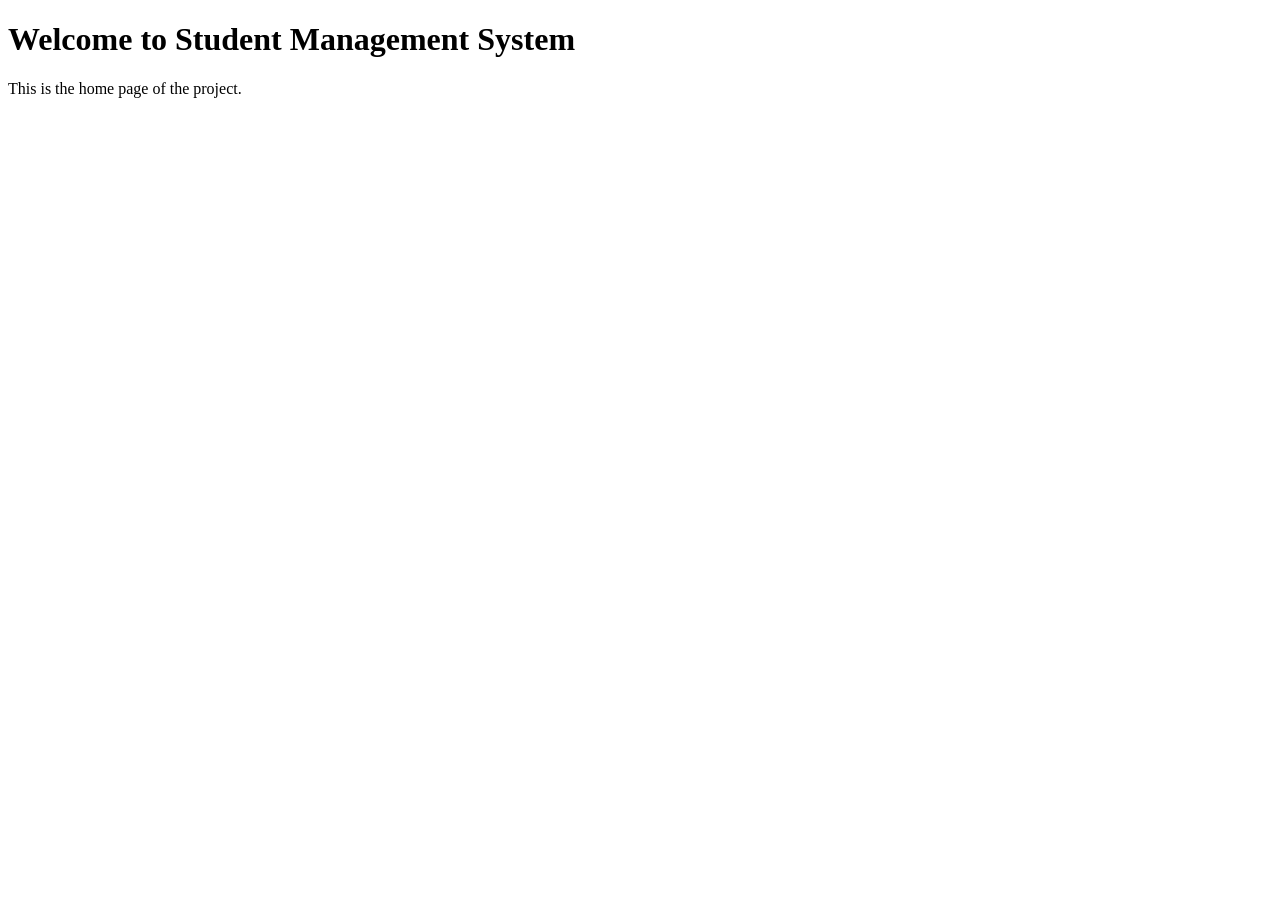
<file: templates/index.html>
<!DOCTYPE html>
<html>
<head>
    <title>Student Management System</title>
</head>
<body>
    <h1>Welcome to Student Management System</h1>
    <p>This is the home page of the project.</p>
</body>
</html>
</file>
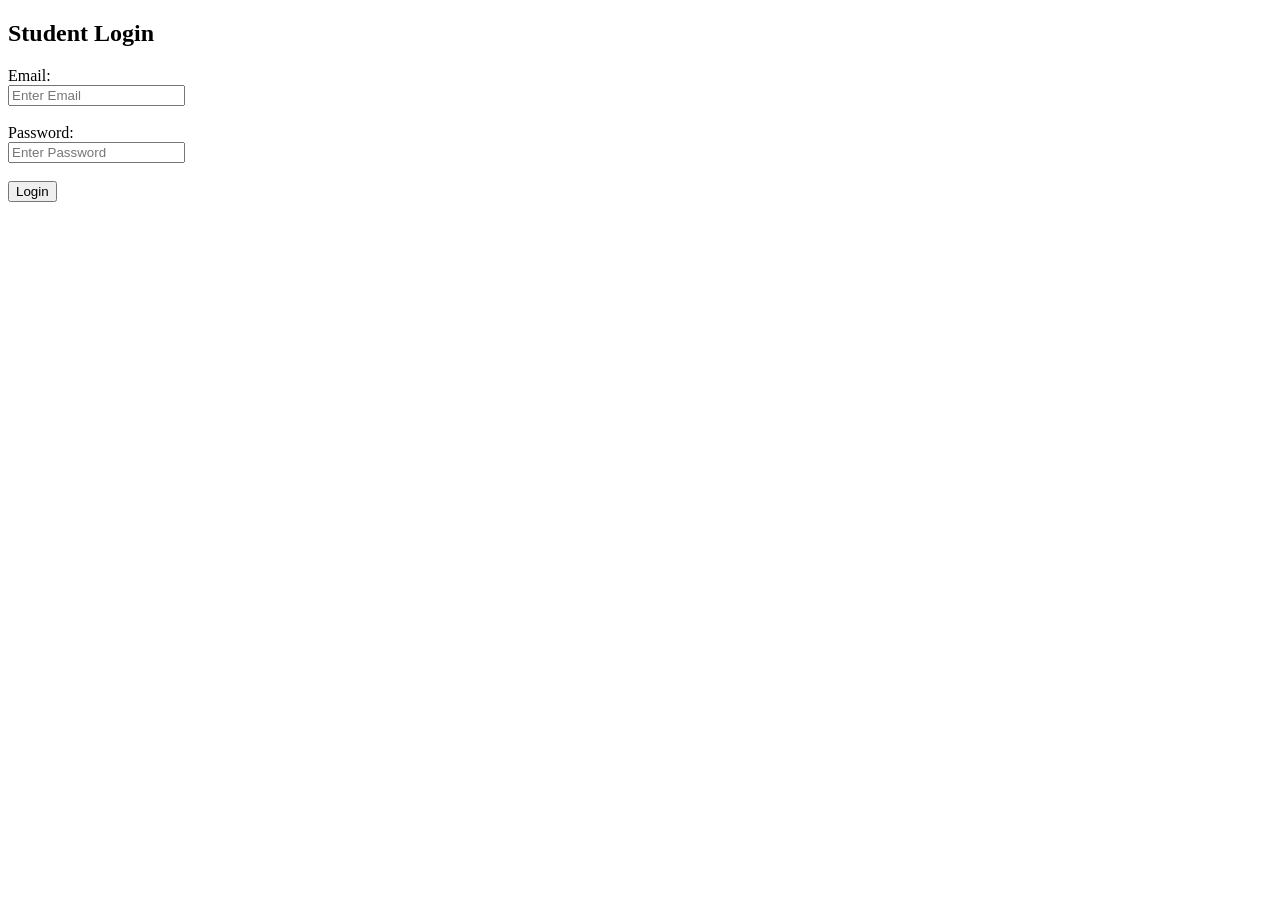
<file: templates/templates/login.html>
<!DOCTYPE html>
<html>
<head>
    <title>Login</title>
</head>
<body>
    <h2>Student Login</h2>

    <form>
        <label>Email:</label><br>
        <input type="email" placeholder="Enter Email"><br><br>

        <label>Password:</label><br>
        <input type="password" placeholder="Enter Password"><br><br>

        <button type="submit">Login</button>
    </form>
</body>
</html>
</file>
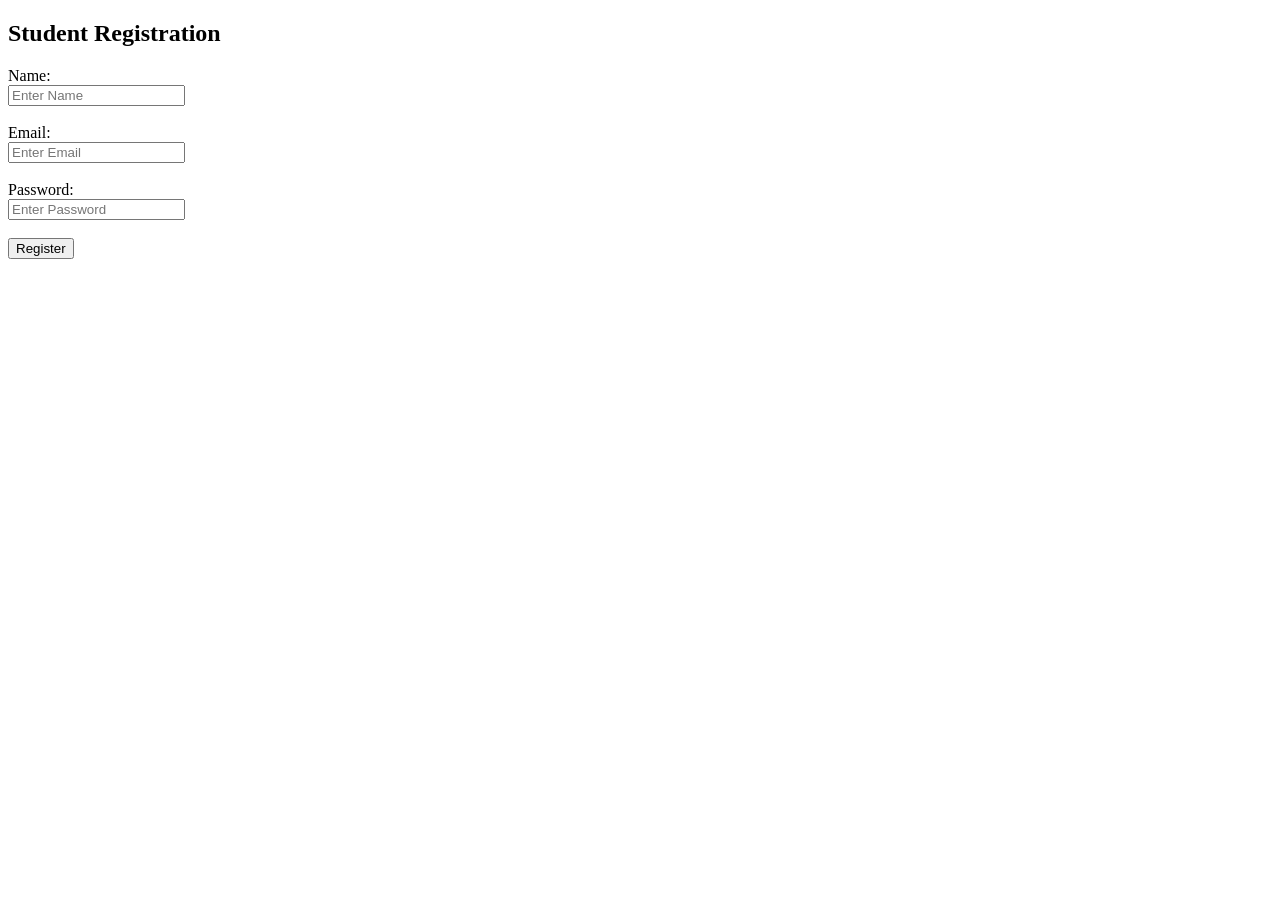
<file: templates/templates/templates/templates/register.html>
<!DOCTYPE html>
<html>
<head>
    <title>Student Registration</title>
</head>
<body>
    <h2>Student Registration</h2>

    <form>
        <label>Name:</label><br>
        <input type="text" placeholder="Enter Name"><br><br>

        <label>Email:</label><br>
        <input type="email" placeholder="Enter Email"><br><br>

        <label>Password:</label><br>
        <input type="password" placeholder="Enter Password"><br><br>

        <button type="submit">Register</button>
    </form>
</body>
</html>
</file>
